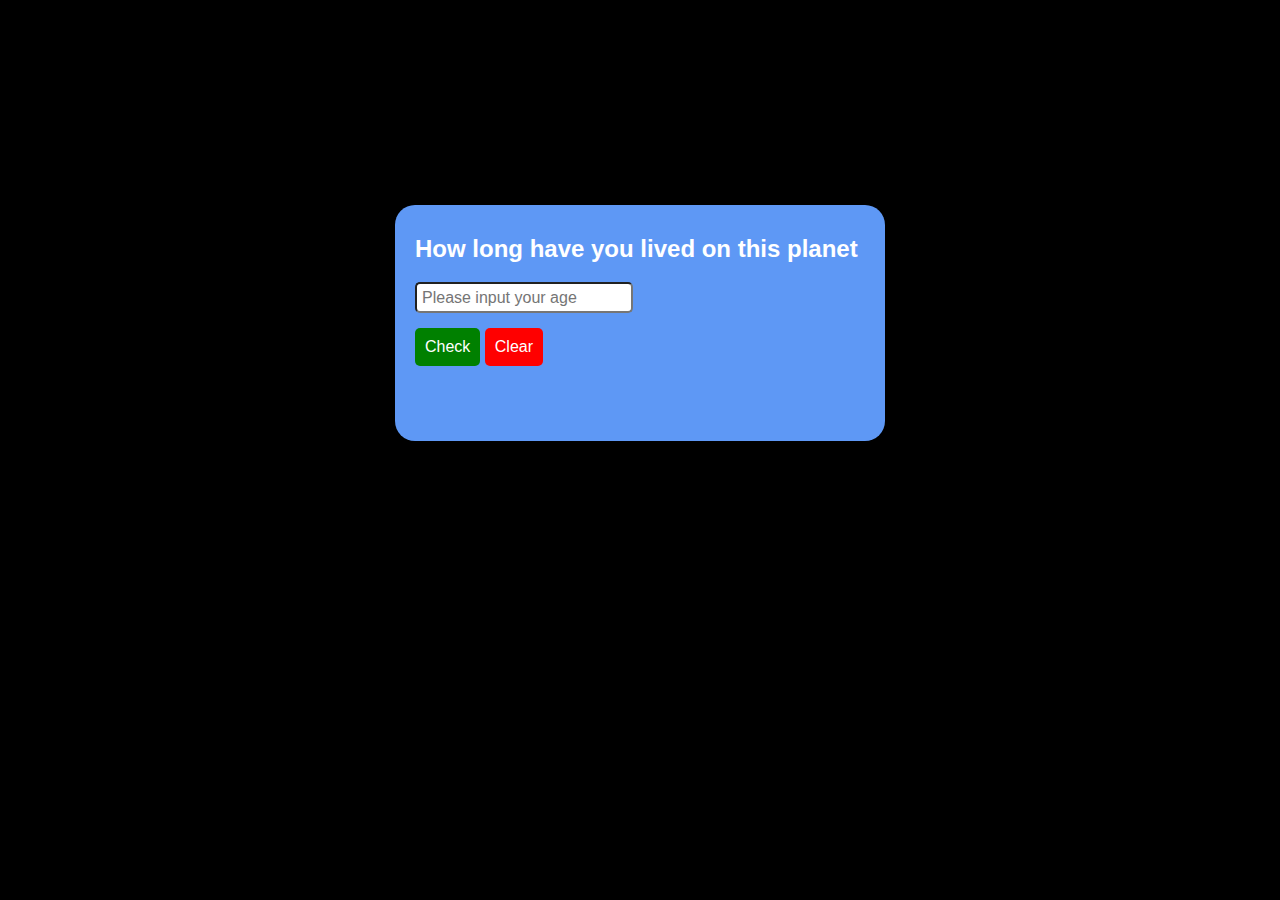
<file: Desktop/AGE_APP/index.html>
<!DOCTYPE html>
<html lang="en">

<head>
    <meta charset="UTF-8">
    <meta name="viewport" content="width=device-width, initial-scale=1.0">
    <meta http-equiv="X-UA-Compatible" content="ie=edge">
    <title>AGE APP</title>
    <link rel="stylesheet" href="style.css" type="text/css">
</head>

<body>
    <div class="container">
        <h2>How long have you lived on this planet</h2>
        <form action="">
            <input type="text" id="ki" name="days" placeholder="Please input your age"></br>

            <input type="button" id="button" value="Check" onclick="check();">
            <button type="button" id="try">Clear</button>

        </form>






        <div id="result">
            <p id="result"></p>
            <p id="output"></p>
            <p id="give"></p>
        </div>

    </div>


    <script src="app.js"></script>
</body>

</html>
</file>
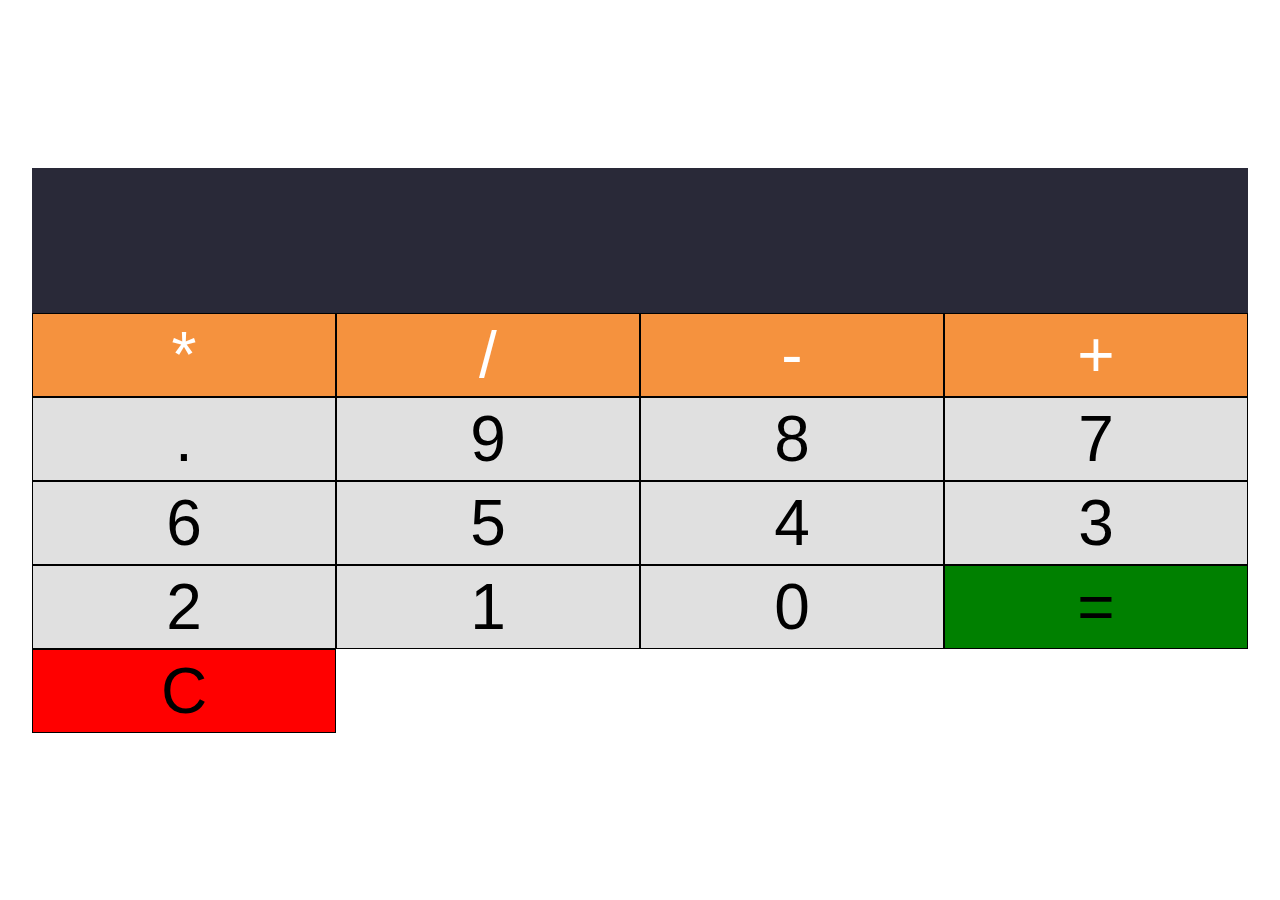
<file: Desktop/calculator/index.html>
<!DOCTYPE html>
<html lang="en">

<head>
    <meta charset="UTF-8">
    <meta name="viewport" content="width=device-width, initial-scale=1.0">
    <meta http-equiv="X-UA-Compatible" content="ie=edge">
    <title>Calculator</title>
    <link rel="stylesheet" href="style.css" type="text/css">
</head>

<body>

    <section class="calculator">
        <form action="">
            <input type="text" name="" id="" class="screen">
        </form>

        <div class="button">
            <!-- Yellow button -->
            <button type="button" class="btn btn-yellow" data-num="*">*</button>
            <button type="button" class="btn btn-yellow" data-num="/">/</button>
            <button type="button" class="btn btn-yellow" data-num="-">-</button>
            <button type="button" class="btn btn-yellow" data-num="+">+</button>

            <!-- Grey button -->
            <button type="button" class="btn btn-grey" data-num=".">.</button>
            <button type="button" class="btn btn-grey" data-num="9">9</button>
            <button type="button" class="btn btn-grey" data-num="8">8</button>
            <button type="button" class="btn btn-grey" data-num="7">7</button>
            <button type="button" class="btn btn-grey" data-num="6">6</button>
            <button type="button" class="btn btn-grey" data-num="5">5</button>
            <button type="button" class="btn btn-grey" data-num="4">4</button>
            <button type="button" class="btn btn-grey" data-num="3">3</button>
            <button type="button" class="btn btn-grey" data-num="2">2</button>
            <button type="button" class="btn btn-grey" data-num="1">1</button>
            <button type="button" class="btn btn-grey" data-num="0">0</button>
            <button type="button" class="  btn-equal  btn-grey">=</button>
            <button type="button" class="  btn-clear btn-grey">C</button>
        </div>
    </section>










    <script src="app.js"></script>
</body>

</html>
</file>
<file: Desktop/AGE_APP/style.css>
body {
    font-family: sans-serif;
    align-items: center;
    justify-content: center;
    display: flex;
    min-height: 70vh;
    background: black;
}

.container {
    background: #5e98f5;
    padding: 10px 20px 10px 20px;
    width: 450px;
    height: 450;
    border-radius: 20px;
    justify-content: center;
}

#ki {
    height: 25px;
    font-size: 16px;
    border-radius: 5px;
    padding-left: 5px;
}

#button {
    background: green;
    border: none;
    border-radius: 5px;
    padding: 10px;
    color: white;
    font-size: 16px;
    transition-duration: .5s;
    margin-top: 15px;
}

#button:hover {
    background: white;
    border: 1px solid green;
    color: black;
    cursor: pointer;
}

#result {
    visibility: hidden;
    padding: 10px 20px 10px 20px;
    margin-top: 5px;
    width: 400px;
    border-radius: 20px;
    font-size: 20px;
    background: rgba(50, 3, 180, 0.774);
    color: white;
}

#output {
    margin-top: -5px;
}

h2 {
    color: white;
}

#try {
    background: red;
    border: none;
    border-radius: 5px;
    padding: 10px;
    color: white;
    font-size: 16px;
    transition-duration: .5s;
    margin-top: 15px;
    /* margin-left: 50px; */
}

#try:hover {
    background: white;
    border: 1px solid green;
    color: black;
    cursor: pointer;
}
</file>
<file: Desktop/calculator/style.css>
* {
    margin: 0;
    padding: 0;
    box-sizing: border-box;
}

body {
    min-height: 100vh;
    display: flex;
    align-items: center;
    justify-content: center;
}

.calculator {
    flex: 0 0 95%;
}

.screen {
    width: 100%;
    font-size: 7rem;
    padding: 0.5rem;
    background: rgb(41, 41, 56);
    color: white;
    border: none;
}

.button {
    display: flex;
    flex-wrap: wrap;
    transition: all 0.5s linear;
}

button {
    flex: 0 0 25%;
    border: 1px solid black;
    padding: 0.25rem 0;
    transition: all 2s ease;
}

button:hover {
    background: blue;
}

.btn-yellow {
    background: rgb(245, 146, 62);
    color: white;
}

.btn-grey {
    background: rgb(224, 224, 224);
}

.btn,
.btn-equal,
.btn-clear {
    font-size: 4rem;
}

.btn-equal {
    background: green;
}

.btn-clear {
    background: red;
}
</file>
